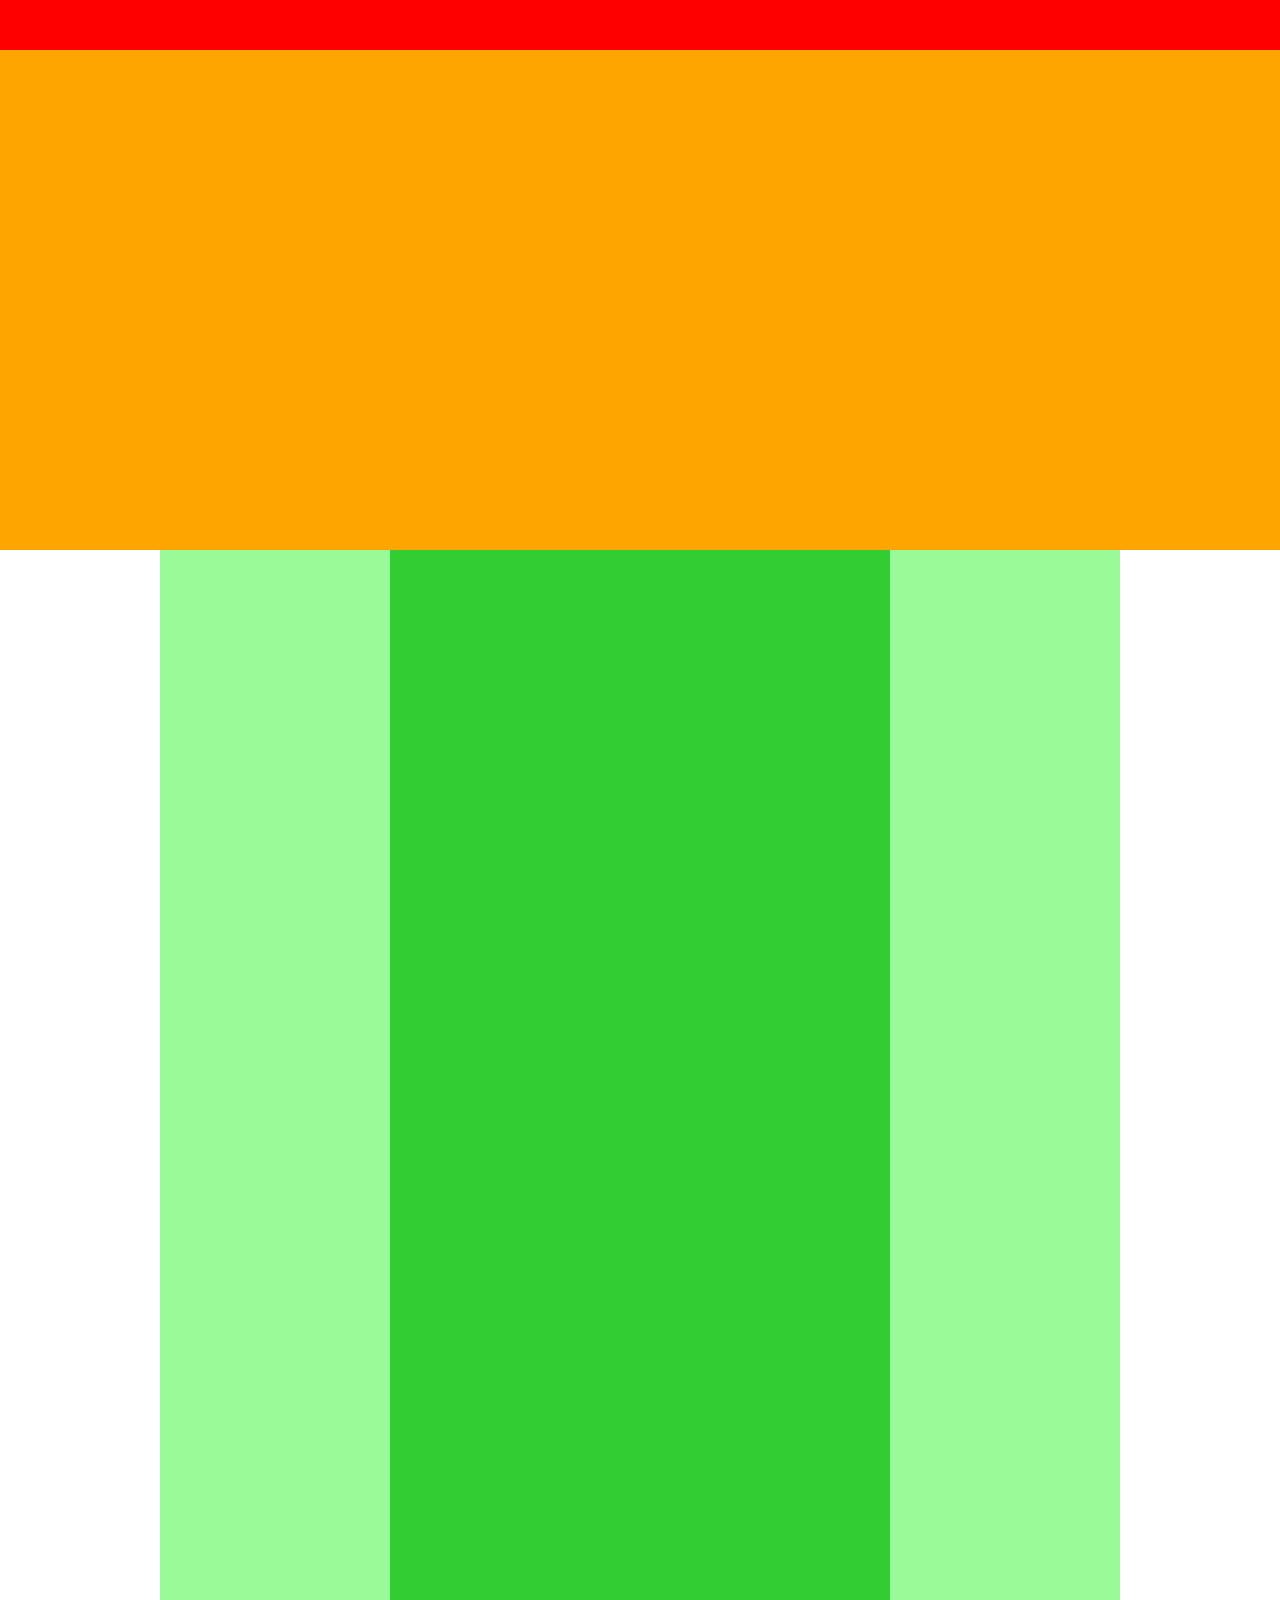
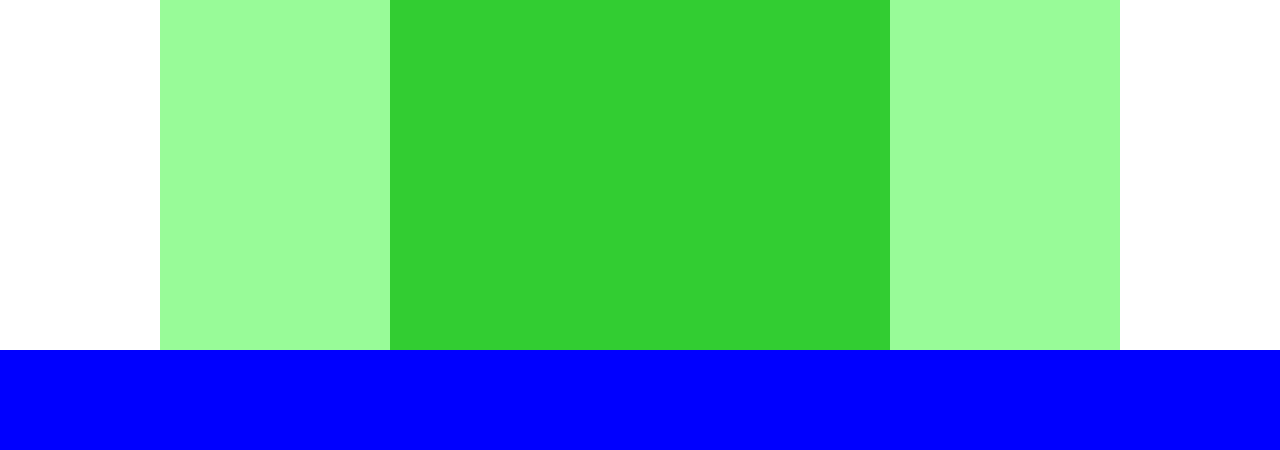
<file: chapter4_exercise.html>
<!DOCTYPE html>
<html lang="ja">
  <head>
    <meta charset="UTF-8" />
    <!-- CSSファイルの読み込み -->
    <link rel="stylesheet" href="chapter4_exercise.css" />
    <title>chapter4_exercise</title>
  </head>

  <body>
    <!-- header用のdiv -->
    <div class="header"></div>

    <!-- main-visual用のdiv -->
    <div class="main-visual"></div>

    <!-- main用のdiv -->
    <div class="main">
      <div class="sidebar-left"></div>
      <div class="blog"></div>
      <div class="sidebar-right"></div>

    </div>

    <!-- footer用のdiv -->
    <div class="footer"></div>
  </body>
</html>
</file>
<file: chapter4_exercise.css>
/* ブラウザがそれぞれ持っているCSSをリセットするための記述 */
* {
  margin: 0;
  padding: 0;
  box-sizing: border-box;
}

.header {
  width: 100%; /* 横幅いっぱい */
  height: 50px; /* 高さ50px */
  background-color: red; /* 背景色red */
}

.main-visual {
  width: 100%; /* 横幅100% */
  height: 500px; /* 高さ500px */
  background-color: orange; /* 背景色orange */
}

.main {
  width: 960px; /* 横幅960px */
  /* background-color, heightの指定を解除 */
  display: flex; /* Flexboxの利用 */
  justify-content: center; /* 子要素の横並び・中央寄せ */
  margin: 0 auto; /* 中央寄せ(左右に余白がないとできない */
}

.sidebar-left {
  width: 230px; /* 横幅230px */
  height: 1400px; /* 高さ1400px */
  background-color: palegreen; /* 背景色palegreen */
}

.blog {
  width: 500px; /* 横幅500px */
  height: 1400px; /* 高さ1400px */
  background-color: limegreen; /* 背景色limegreen */
}

.sidebar-right {
  width: 230px; /* 横幅230px */
  height: 1400px; /* 高さ1400px */
  background-color: palegreen; /* 背景色palegreen */
}

.footer {
  width: 100%; /* 横幅いっぱい */
  height: 100px; /* 高さ120px */
  background-color: blue; /* 背景色blue */
}
</file>
